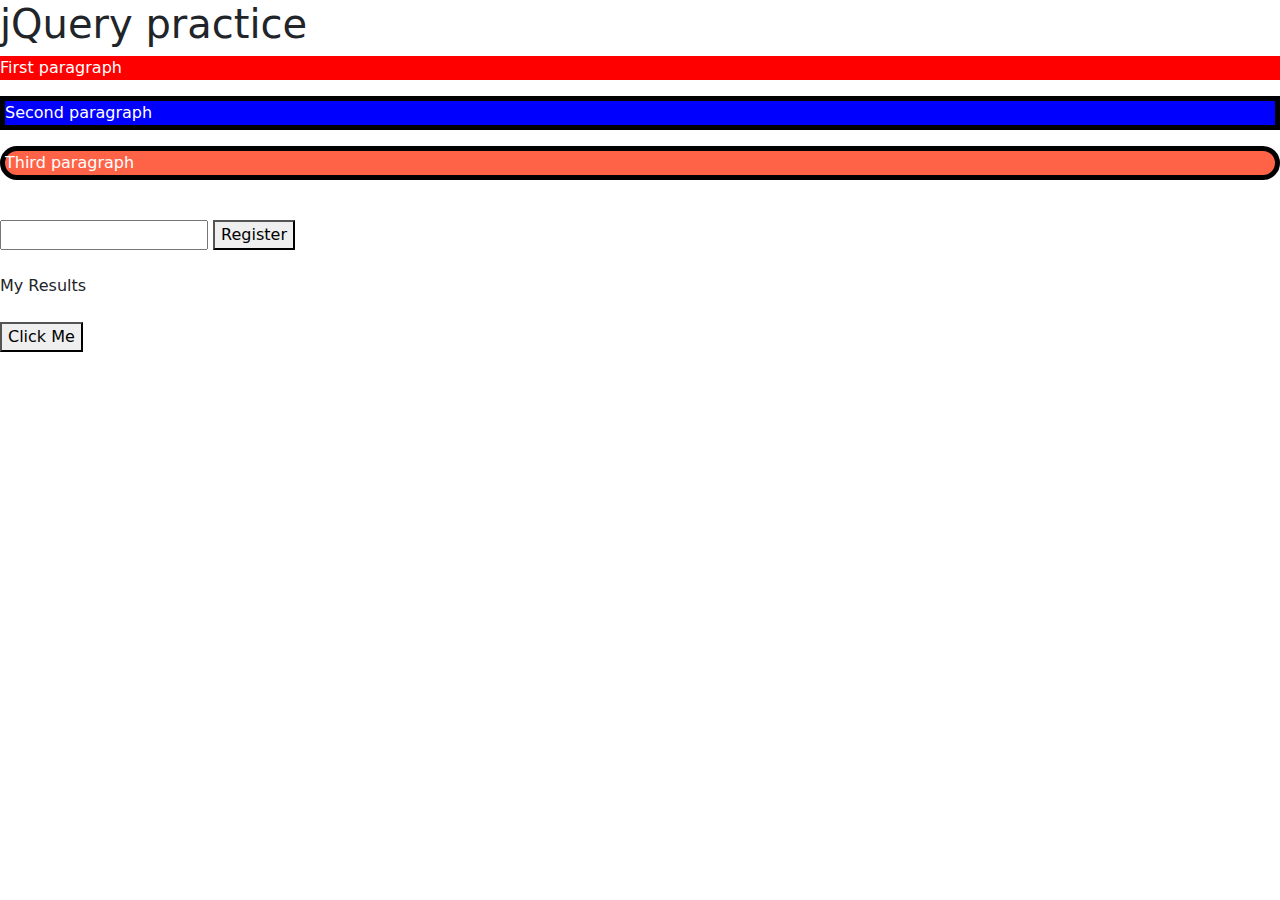
<file: jqueary-practice.html>
<!DOCTYPE html>
<html lang="en">
<head>
    <meta charset="UTF-8">
    <meta name="viewport" content="width=device-width, initial-scale=1.0">
    <title>Document</title>
    <link href="https://cdn.jsdelivr.net/npm/bootstrap@5.3.3/dist/css/bootstrap.min.css" rel="stylesheet" integrity="sha384-QWTKZyjpPEjISv5WaRU9OFeRpok6YctnYmDr5pNlyT2bRjXh0JMhjY6hW+ALEwIH" crossorigin="anonymous">
    <style>
        .bg-gray{
            background-color: gray !important;
        }
        .border{
            border: solid black 5px;
        }
    </style>
</head>
<body>
    
    <h1>jQuery practice</h1>

    <p id="red">First paragraph</p>
    <p id="blue" class="width-border">Second paragraph</p>
    <p class="bg-tomato">Third paragraph</p>

    <br>

    <div>
        <input type="text" id="testInput">
        <button id="btnRegister">Register</button>
    </div>

    <br>
    <div id="results">
        My Results
    </div>

    <br>
    <button id="btnNew">
        Click Me
    </button>
    <script src="https://code.jquery.com/jquery-3.7.1.js"></script>
    <script src="/jqueary-practice.js"></script>
    <script src="https://cdn.jsdelivr.net/npm/bootstrap@5.3.3/dist/js/bootstrap.bundle.min.js" integrity="sha384-YvpcrYf0tY3lHB60NNkmXc5s9fDVZLESaAA55NDzOxhy9GkcIdslK1eN7N6jIeHz" crossorigin="anonymous"></script>
</body>
</html>
</file>
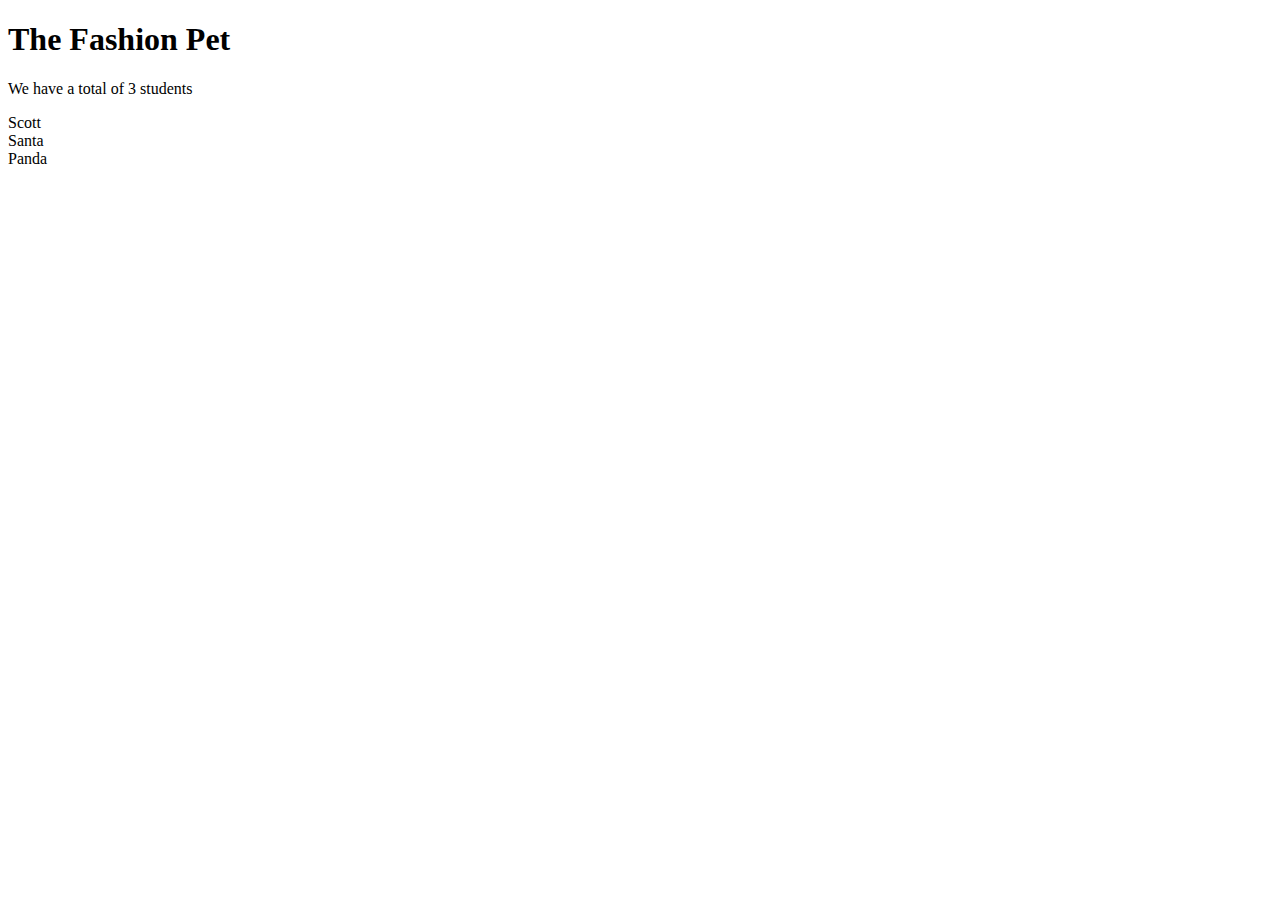
<file: session-1.html>
<!DOCTYPE html>
<html lang="en">
<head>
    <meta charset="UTF-8">
    <meta name="viewport" content="width=device-width, initial-scale=1.0">
    <title>Pet Salon</title>
</head>
<body>
    <h1>The Fashion Pet</h1>

    <p id="studentCounter"></p>

    <p id="studentNames"></p>
    <script src="./scripts/session-1.js"></script>
</body>
</html>
</file>
